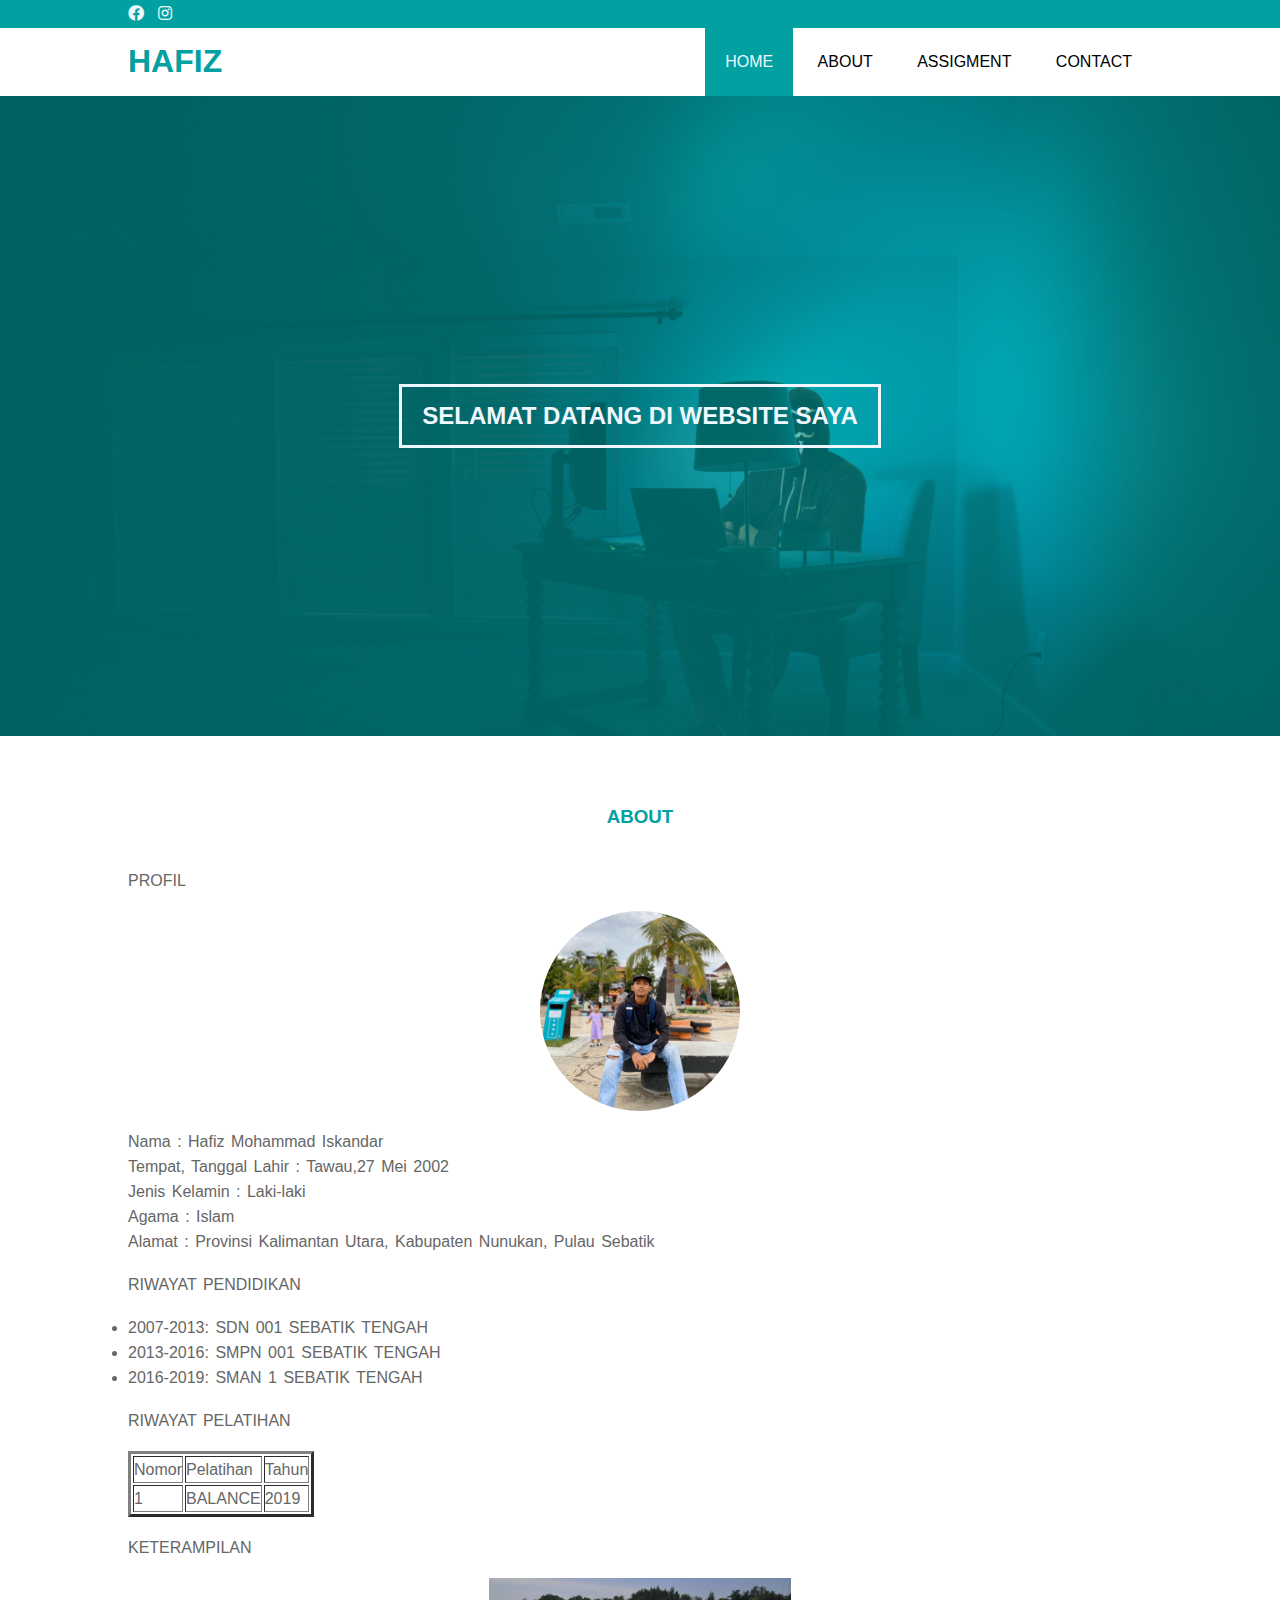
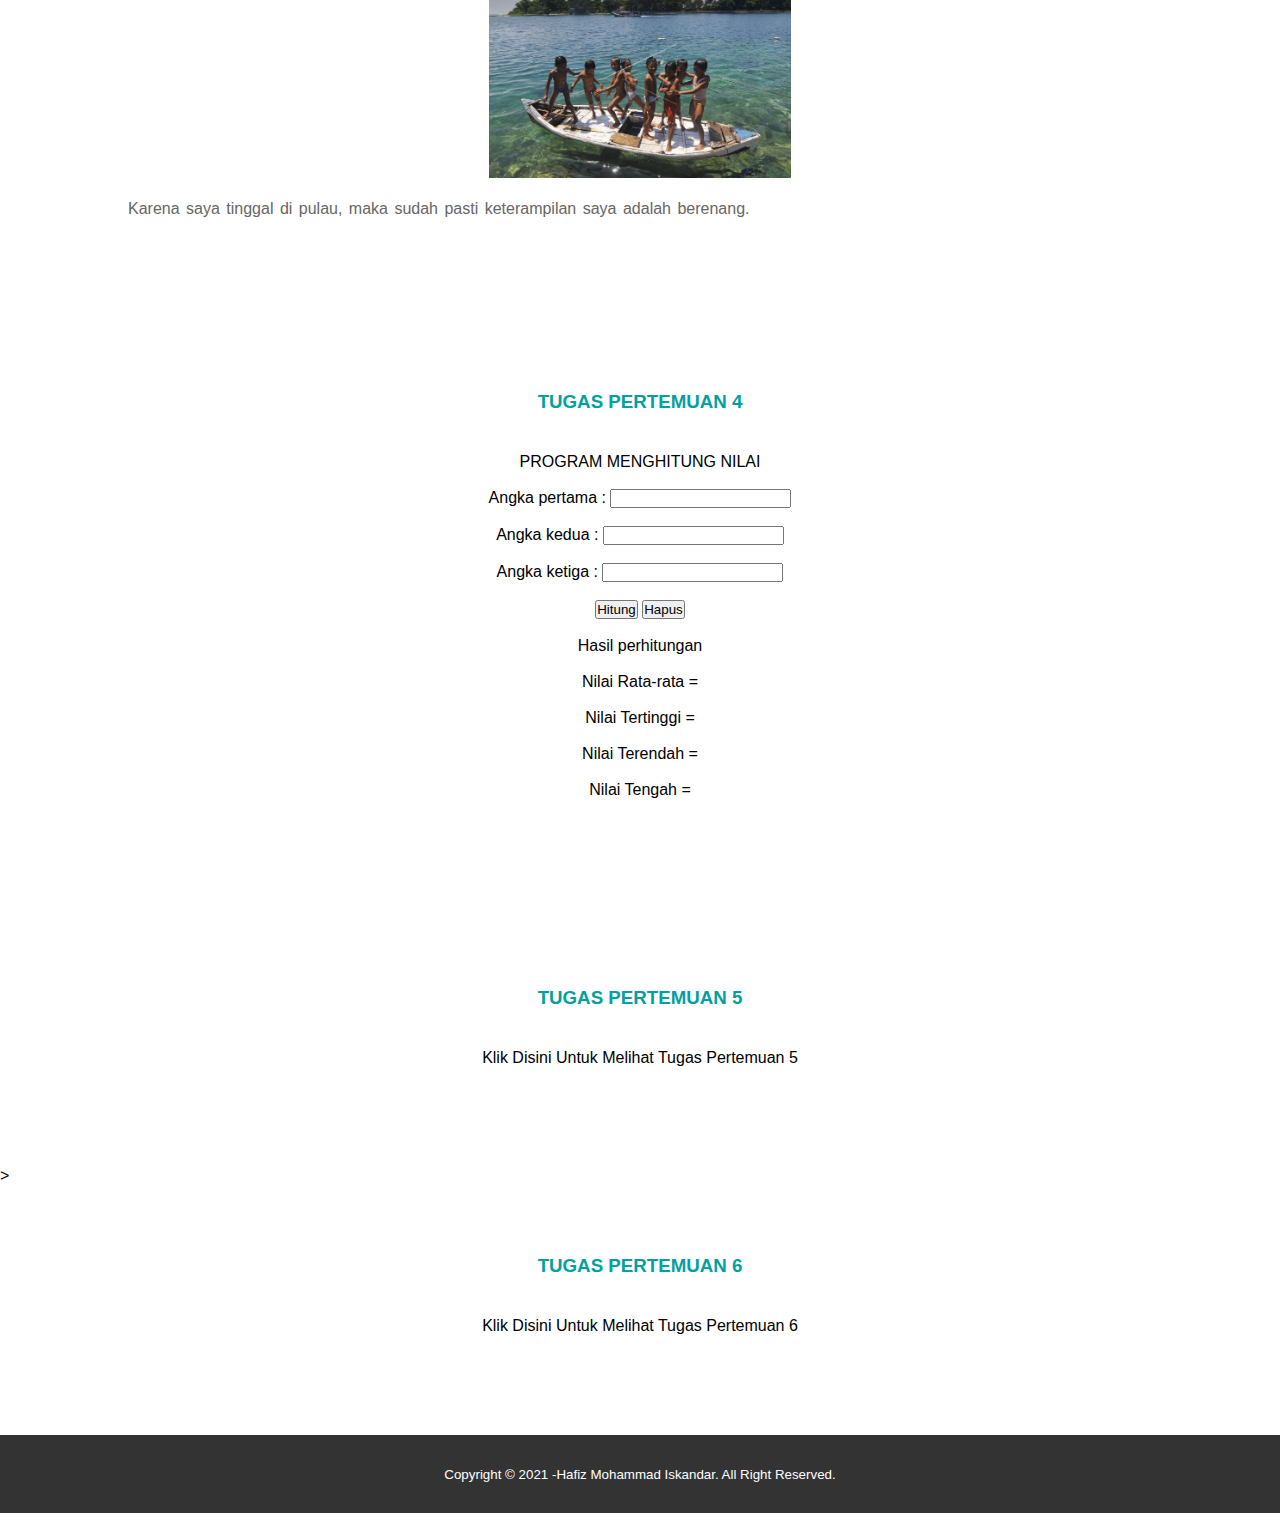
<file: index.html>
<!DOCTYPE html>
<html>
    <head>
        <title>
            WEBSITE HAFIZ          
        </title>
        <link rel="stylesheet" href="style.css" type="text/css">
        <link rel="stylesheet"  type="text/css"href="https://cdnjs.cloudflare.com/ajax/libs/font-awesome/5.15.2/css/all.min.css">
    </head>
    <!-- header-->
    <body>
        <script src="script.js"> </script>        
        <div class = "medsos">
            <div class="container">
            <ul>
                <li><a href=""><i class="fab fa-facebook"></i></a></li>
                <li><a href="https://www.instagram.com/boboyyy27/"><i class="fab fa-instagram"></i></a></li>
            </ul>
            </div>
        </div>
        <header>
            <div class="container">
            <h1><a href="index.html">HAFIZ</a> </h1>
            <ul>
                <li class="active"><a href="index.html">HOME</a></li>
                <li><a href="about.html">ABOUT</a></li>
                <li><a href="assigment.html">ASSIGMENT</a></li>
                <li><a href="contact.html">CONTACT</a></li>
            </ul>   
            </div>           
        </header>

        <!--banner-->
        <section class="banner">
            <h2>SELAMAT DATANG DI WEBSITE SAYA</h2>
        </section>

        <!--about-->
        <section class="about">
            <div class="container">
                <h3>ABOUT</h3>
                <p>PROFIL</p>
                </br>
                <img src="webku/IMG_0212.JPG" class="about-img">
                </br>
                <p>Nama                    : Hafiz Mohammad Iskandar </p>
                <p>Tempat, Tanggal Lahir   : Tawau,27 Mei 2002 </p>
                <p>Jenis Kelamin           : Laki-laki </p>
                <p>Agama                   : Islam </p>
                <p>Alamat                  : Provinsi Kalimantan Utara,
                                            Kabupaten Nunukan,
                                            Pulau Sebatik
                </p>
                </br>
                <p>RIWAYAT PENDIDIKAN</p>
                </br>
                <li>2007-2013: SDN 001 SEBATIK TENGAH </li>
                <li>2013-2016: SMPN 001 SEBATIK TENGAH </li>
                <li>2016-2019: SMAN 1 SEBATIK TENGAH </li>
                </br>
                <p>RIWAYAT PELATIHAN</p>
                </br>
                <table border="3" cellpadding="10">
                    <tr>
                        <td>Nomor</td>
                        <td>Pelatihan</td>
                        <td>Tahun</td>
                    </tr>
                    <tr>
                        <td>1</td>
                        <td>BALANCE</td>
                        <td>2019</td>
                    </tr>
                </table>
                </br>
                <p>KETERAMPILAN</p>
                </br>
                <img src="webku/renang.jpg" class="about-renang">
                </br>
                <p>Karena saya tinggal di pulau, maka sudah pasti keterampilan 
                    saya adalah berenang.</p>
            </div>
        </section>

        <!--assiggment-->
        <section class="about">
            <h3>TUGAS PERTEMUAN 4</h3>       
        <center>
            <form>
                <span>PROGRAM MENGHITUNG NILAI</span> <br>
                </br>
                <label>Angka pertama : </label> <input type="text" name="" id="a"> <br><br>
                <label>Angka kedua : </label> <input type="text" name="" id="b"> <br><br>
                <label>Angka ketiga : </label> <input type="text" name="" id="c"> <br><br>
            
                <input type="button" onclick=hitung() value="Hitung" class="tombol">
                <input type="button" onclick=hapus() value="Hapus" class="tombol">
            
            </form>  
            </br>
            <label>Hasil perhitungan</label><br><br>
            <label>Nilai Rata-rata =</label>
            <label id="rata_rata"></label><br><br>
            <label>Nilai Tertinggi =</label>
            <label id="maksimum"> </label><br><br>
            <label>Nilai Terendah =</label>
            <label id="minimum"> </label><br><br>
            <label>Nilai Tengah =</label>
            <label id="median"> </label><br><br>
        </center>          
        </section>

         <!--assigment 2-->
         <section class="about">
            <h3>TUGAS PERTEMUAN 5</h3>       
        <center>
            <a href="indexPertemuan5.html">Klik Disini Untuk Melihat Tugas Pertemuan 5</a>
        </center>          
        </section>

        <!--assigment 3-->>
        <section class="about">
            <h3>TUGAS PERTEMUAN 6</h3>       
        <center>
            <a href="indexPertemuan6.html">Klik Disini Untuk Melihat Tugas Pertemuan 6</a>
        </center>          
        </section>
        
        <!--footer-->
        <footer>
            <div class="container">
                <small>Copyright &copy; 2021 -Hafiz Mohammad Iskandar. All Right Reserved.</small>
            </div>
        </footer>
    </body>
    
</html>
</file>
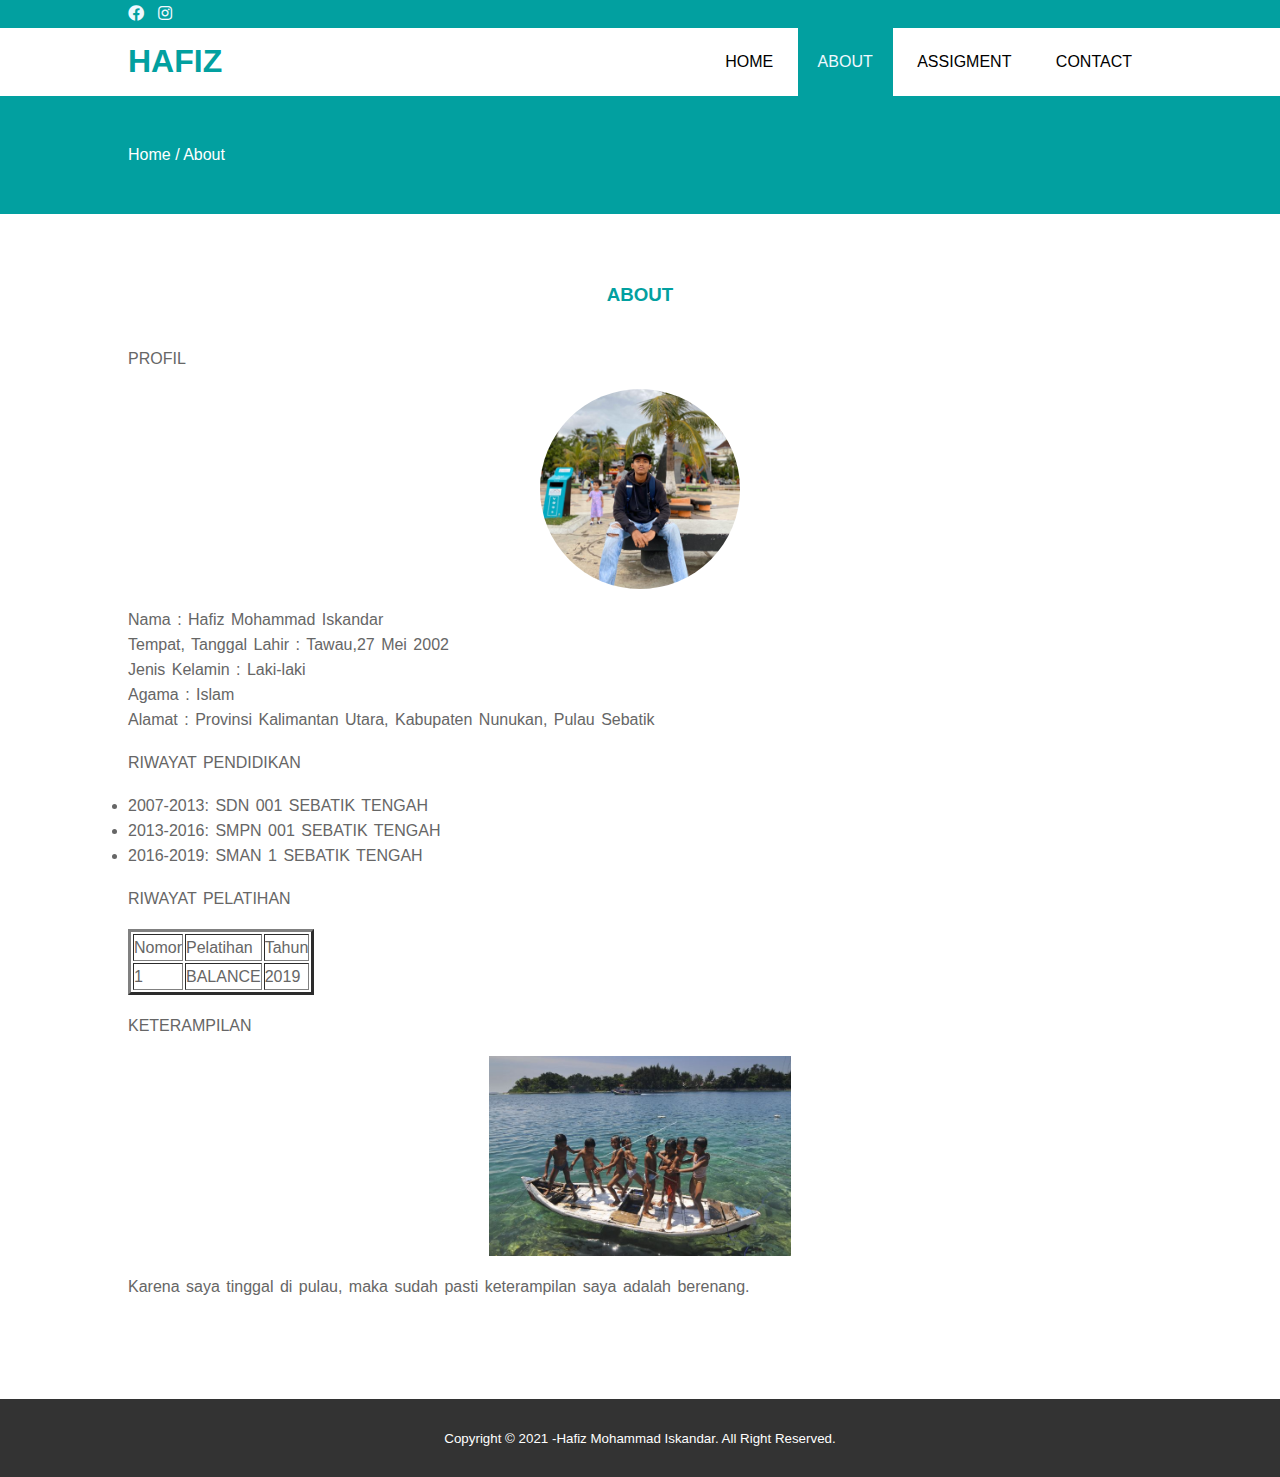
<file: about.html>
<!DOCTYPE html>
<html>
    <head>
        <title>
            WEBSITE HAFIZ          
        </title>
        <link rel="stylesheet" href="style.css" type="text/css">
        <link rel="stylesheet"  type="text/css"href="https://cdnjs.cloudflare.com/ajax/libs/font-awesome/5.15.2/css/all.min.css">
    </head>
    <!-- header-->
    <body>
        <div class = "medsos">
            <div class="container">
            <ul>
                <li><a href=""><i class="fab fa-facebook"></i></a></li>
                <li><a href="https://www.instagram.com/boboyyy27/"><i class="fab fa-instagram"></i></a></li>
            </ul>
            </div>
        </div>
        <header>
            <div class="container">
            <h1><a href="index.html">HAFIZ</a> </h1>
            <ul>
                <li><a href="index.html">HOME</a></li>
                <li  class="active"><a href="about.html">ABOUT</a></li>
                <li><a href="assigment.html">ASSIGMENT</a></li>
                <li><a href="contact.html">CONTACT</a></li>
            </ul>   
            </div>           
        </header>
        <!--label-->
        <section class="label">
            <div class="container">
                <p>Home / About</p>
            </div>
        </section>

        <!--about-->
        <section class="about">
            <div class="container">
                <h3>ABOUT</h3>
                <p>PROFIL</p>
                </br>
                <img src="webku/IMG_0212.JPG" class="about-img">
                </br>
                <p>Nama                    : Hafiz Mohammad Iskandar </p>
                <p>Tempat, Tanggal Lahir   : Tawau,27 Mei 2002 </p>
                <p>Jenis Kelamin           : Laki-laki </p>
                <p>Agama                   : Islam </p>
                <p>Alamat                  : Provinsi Kalimantan Utara,
                                            Kabupaten Nunukan,
                                            Pulau Sebatik
                </p>
                </br>
                <p>RIWAYAT PENDIDIKAN</p>
                </br>
                <li>2007-2013: SDN 001 SEBATIK TENGAH </li>
                <li>2013-2016: SMPN 001 SEBATIK TENGAH </li>
                <li>2016-2019: SMAN 1 SEBATIK TENGAH </li>
                </br>
                <p>RIWAYAT PELATIHAN</p>
                </br>
                <table border="3" cellpadding="10">
                    <tr>
                        <td>Nomor</td>
                        <td>Pelatihan</td>
                        <td>Tahun</td>
                    </tr>
                    <tr>
                        <td>1</td>
                        <td>BALANCE</td>
                        <td>2019</td>
                    </tr>
                </table>
                </br>
                <p>KETERAMPILAN</p>
                </br>
                <img src="webku/renang.jpg" class="about-renang">
                </br>
                <p>Karena saya tinggal di pulau, maka sudah pasti keterampilan 
                    saya adalah berenang.</p>
            </div>
        </section>
        <!--assiggment-->

        <!--footer-->
        <footer>
            <div class="container">
                <small>Copyright &copy; 2021 -Hafiz Mohammad Iskandar. All Right Reserved.</small>
            </div>
        </footer>
    </body>

</html>
</file>
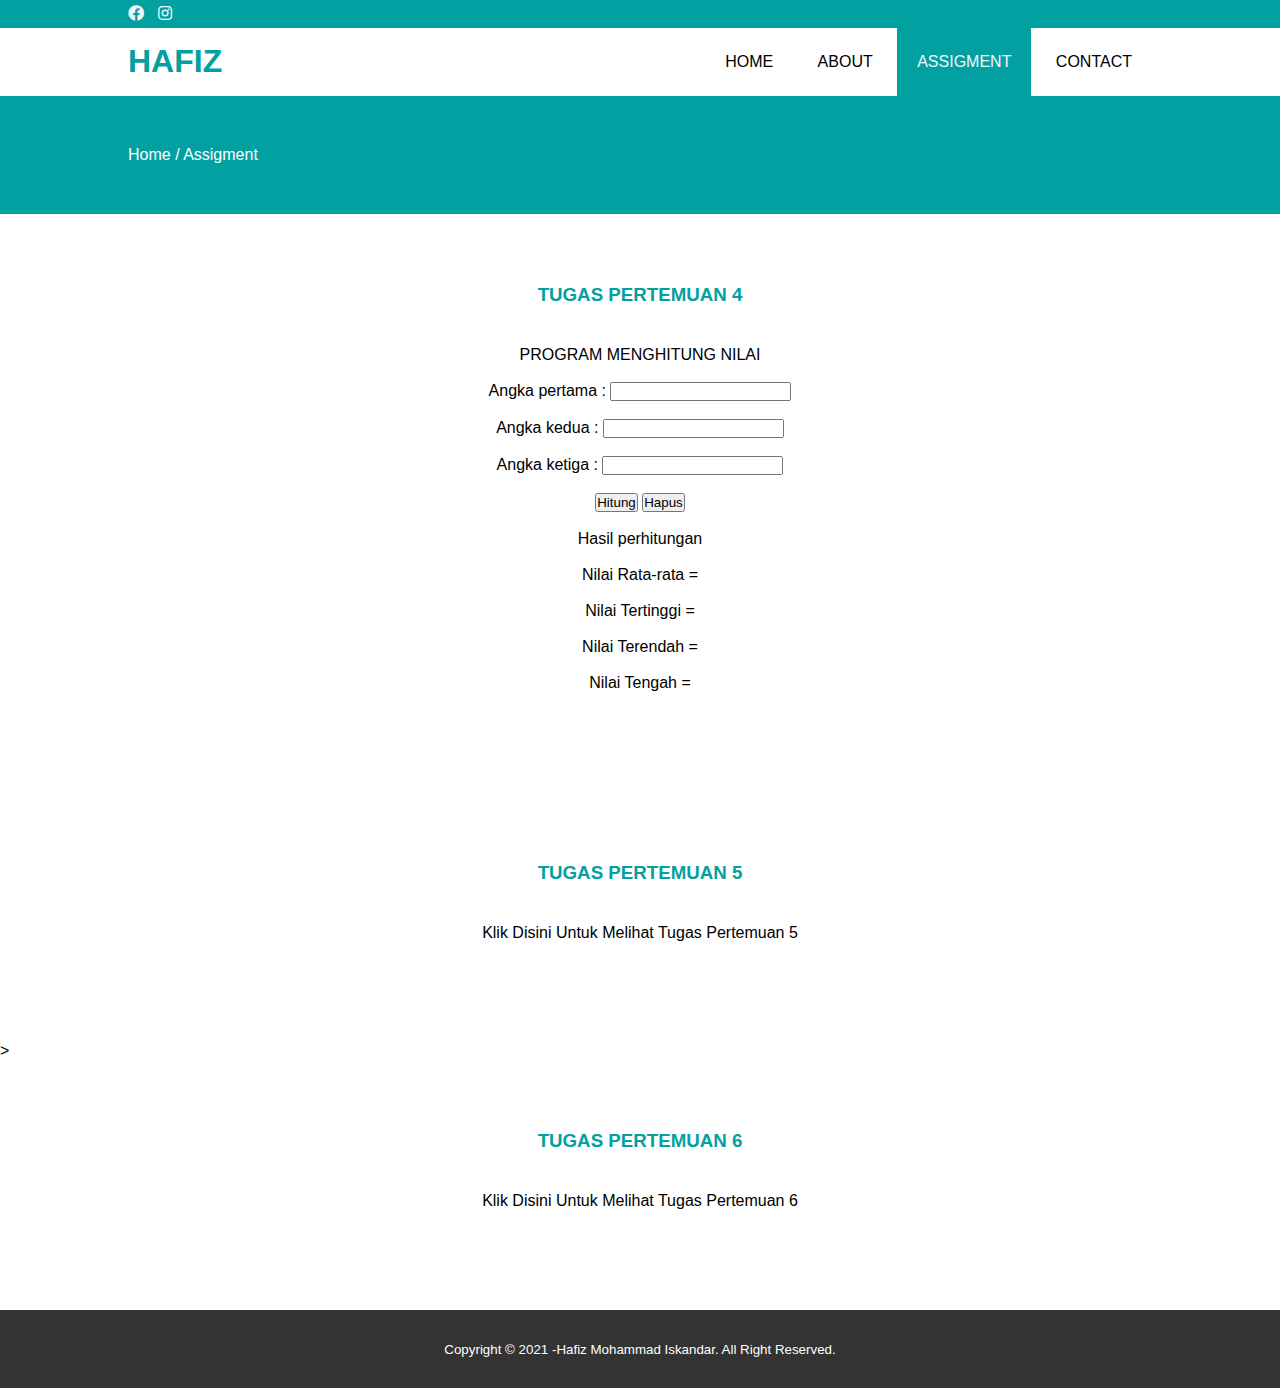
<file: assigment.html>
<!DOCTYPE html>
<html>
    <head>
        <title>
            WEBSITE HAFIZ          
        </title>
        <link rel="stylesheet" href="style.css" type="text/css">
        <link rel="stylesheet"  type="text/css"href="https://cdnjs.cloudflare.com/ajax/libs/font-awesome/5.15.2/css/all.min.css">
    </head>
    <!-- header-->
    <body>
        <script src="script.js"> </script>
        <div class = "medsos">
            <div class="container">
            <ul>
                <li><a href=""><i class="fab fa-facebook"></i></a></li>
                <li><a href="https://www.instagram.com/boboyyy27/"><i class="fab fa-instagram"></i></a></li>
            </ul>
            </div>
        </div>
        <header>
            <div class="container">
            <h1><a href="index.html">HAFIZ</a> </h1>
            <ul>
                <li><a href="index.html">HOME</a></li>
                <li><a href="about.html">ABOUT</a></li>
                <li  class="active"><a href="assigment.html">ASSIGMENT</a></li>
                <li><a href="contact.html">CONTACT</a></li>
            </ul>   
            </div>           
        </header>

         <!--label-->
         <section class="label">
            <div class="container">
                <p>Home / Assigment</p>
            </div>
        </section>
        
      
        <!--assiggment-->
        <section class="about">
            <h3>TUGAS PERTEMUAN 4</h3>       
        <center>
            <form>
                <span>PROGRAM MENGHITUNG NILAI</span> <br>
                </br>
                <label>Angka pertama : </label> <input type="text" name="" id="a"> <br><br>
                <label>Angka kedua : </label> <input type="text" name="" id="b"> <br><br>
                <label>Angka ketiga : </label> <input type="text" name="" id="c"> <br><br>
            
                <input type="button" onclick=hitung() value="Hitung" class="tombol">
                <input type="button" onclick=hapus() value="Hapus" class="tombol">
            
            </form>  
            </br>
            <label>Hasil perhitungan</label><br><br>
            <label>Nilai Rata-rata =</label>
            <label id="rata_rata"></label><br><br>
            <label>Nilai Tertinggi =</label>
            <label id="maksimum"> </label><br><br>
            <label>Nilai Terendah =</label>
            <label id="minimum"> </label><br><br>
            <label>Nilai Tengah =</label>
            <label id="median"> </label>
        </center>          
        </section>

        <!--assigment 2-->
        <section class="about">
            <h3>TUGAS PERTEMUAN 5</h3>       
        <center>
            <a href="indexPertemuan5.html">Klik Disini Untuk Melihat Tugas Pertemuan 5</a>
        </center>          
        </section>

        <!--assigment 3-->>
        <section class="about">
            <h3>TUGAS PERTEMUAN 6</h3>       
        <center>
            <a href="indexPertemuan6.html">Klik Disini Untuk Melihat Tugas Pertemuan 6</a>
        </center>          
        </section>

        <!--footer-->
        <footer>
            <div class="container">
                <small>Copyright &copy; 2021 -Hafiz Mohammad Iskandar. All Right Reserved.</small>
            </div>
        </footer>
    </body>

</html>
</file>
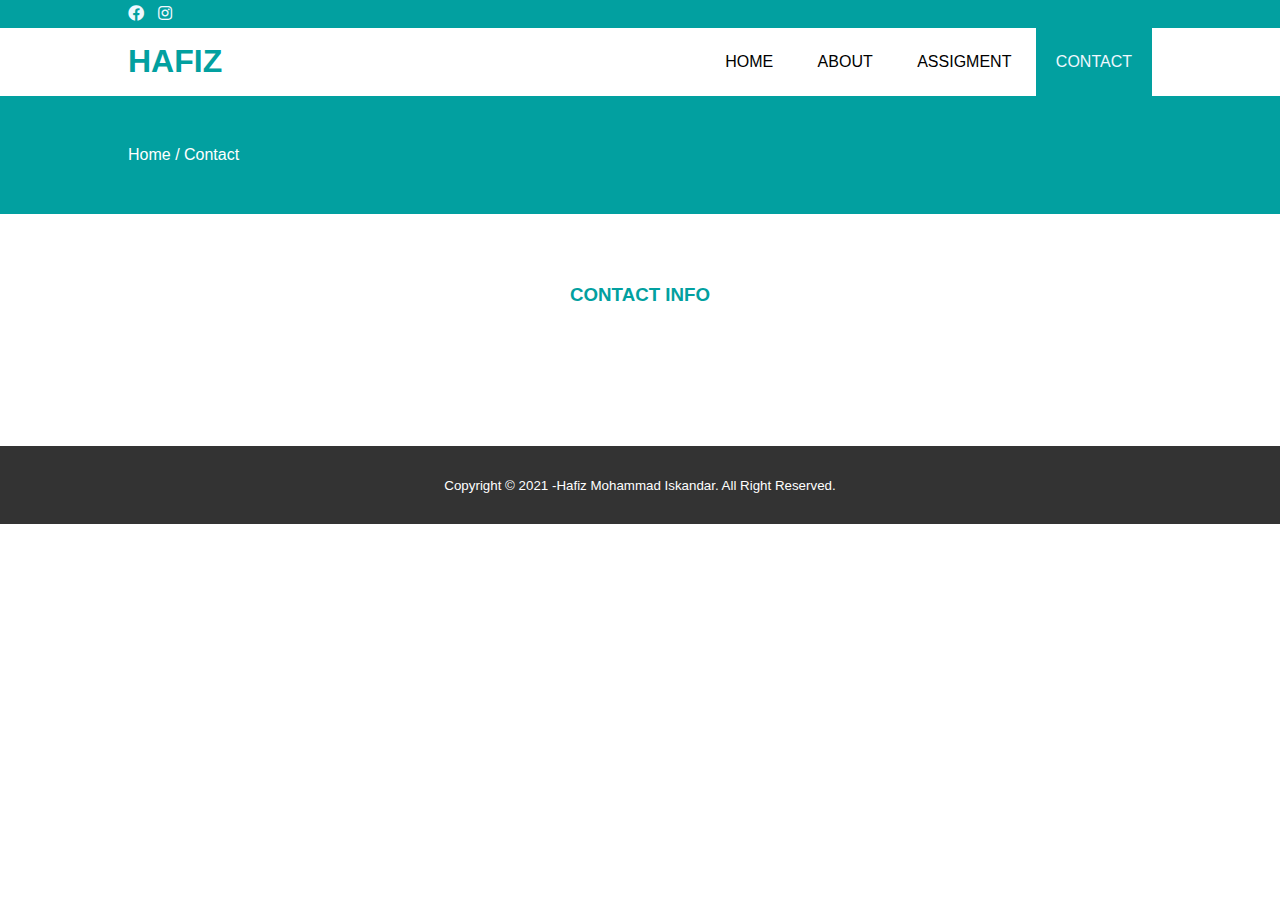
<file: contact.html>
<!DOCTYPE html>
<html>
    <head>
        <title>
            WEBSITE HAFIZ          
        </title>
        <link rel="stylesheet" href="style.css" type="text/css">
        <link rel="stylesheet"  type="text/css"href="https://cdnjs.cloudflare.com/ajax/libs/font-awesome/5.15.2/css/all.min.css">
    </head>
    <!-- header-->
    <body>
        <div class = "medsos">
            <div class="container">
            <ul>
                <li><a href=""><i class="fab fa-facebook"></i></a></li>
                <li><a href="https://www.instagram.com/boboyyy27/"><i class="fab fa-instagram"></i></a></li>
            </ul>
            </div>
        </div>
        <header>
            <div class="container">
            <h1><a href="index.html">HAFIZ</a> </h1>
            <ul>
                <li><a href="index.html">HOME</a></li>
                <li><a href="about.html">ABOUT</a></li>
                <li><a href="assigment.html">ASSIGMENT</a></li>
                <li class="active"><a href="contact.html">CONTACT</a></li>
            </ul>   
            </div>           
        </header>
        <!--label-->
        <section class="label">
            <div class="container">
                <p>Home / Contact</p>
            </div>
        </section>
        
        <!--about-->
        <section class="about">
            <div class="container">
                <h3>CONTACT INFO</h3>

            </div>
        </section>
        <!--assiggment-->

        <!--footer-->
        <footer>
            <div class="container">
                <small>Copyright &copy; 2021 -Hafiz Mohammad Iskandar. All Right Reserved.</small>
            </div>
        </footer>
    </body>

</html>
</file>
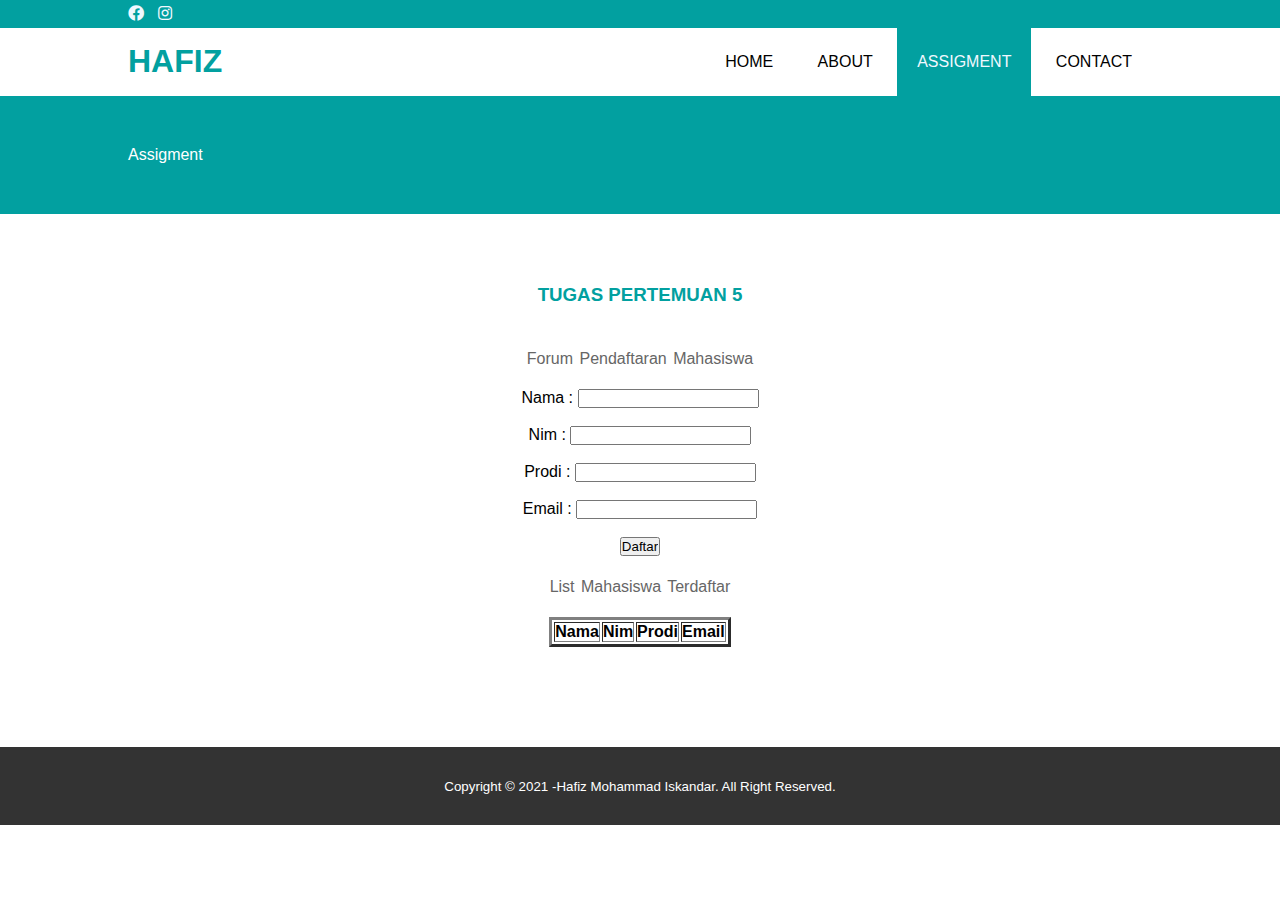
<file: indexPertemuan5.html>
<!DOCTYPE html>
<html>
    <head>
        <title>
            WEBSITE HAFIZ          
        </title>
        <link rel="stylesheet" href="tugasPertemuan5.css" type="text/css">
        <link rel="stylesheet"  type="text/css"href="https://cdnjs.cloudflare.com/ajax/libs/font-awesome/5.15.2/css/all.min.css">
        <script src="https://code.jquery.com/jquery-3.6.0.min.js" integrity="sha256-/xUj+3OJU5yExlq6GSYGSHk7tPXikynS7ogEvDej/m4=" crossorigin="anonymous"></script>
    </head>
    <!-- header-->
    <body>
        <div class = "medsos">
            <div class="container">
            <ul>
                <li><a href=""><i class="fab fa-facebook"></i></a></li>
                <li><a href="https://www.instagram.com/boboyyy27/"><i class="fab fa-instagram"></i></a></li>
            </ul>
            </div>
        </div>

        <header>
            <div class="container">
            <h1><a href="index.html">HAFIZ</a> </h1>
            <ul>
                <li><a href="index.html">HOME</a></li>
                <li><a href="about.html">ABOUT</a></li>
                <li  class="active"><a href="assigment.html">ASSIGMENT</a></li>
                <li><a href="contact.html">CONTACT</a></li>
            </ul>   
            </div>           
        </header>

         <!--label-->
         <section class="label">
            <div class="container">
                <p>Assigment</p>
            </div>
        </section>

        <!--assiggment-->
        <section class="assigment">
            <h3>TUGAS PERTEMUAN 5</h3>       
        <center>
            <form id="tugas">
                <p>Forum Pendaftaran Mahasiswa</p>
                </br>
                <label>Nama : </label> <input type="text" name="" id="a"> <br><br>
                <label>Nim : </label> <input type="text" name="" id="b"> <br><br>
                <label>Prodi : </label> <input type="text" name="" id="c"> <br><br>
                <label>Email : </label> <input type="text" name="" id="d"> <br><br>

                <input type="submit" id="daftar" value="Daftar" >             
            </form>
            </br>  
            <p>List Mahasiswa Terdaftar</p>
            </br>
            <Table border="3" cellpadding="10">
                <thead> 
                    <tr> 
                        <th>Nama</th>
                        <th>Nim</th>
                        <th>Prodi</th>
                        <th>Email</th>
                    </tr>
                </thead>
                <tbody id="tabel">
                    
                </tbody>       
            </Table>
            
        </center>          
        </section>
        

        <!--footer-->
        <footer>
            <div class="container">
                <small>Copyright &copy; 2021 -Hafiz Mohammad Iskandar. All Right Reserved.</small>
            </div>
        </footer>
    </body>
    <script src="tugas5.js"> </script>
</html>
</file>
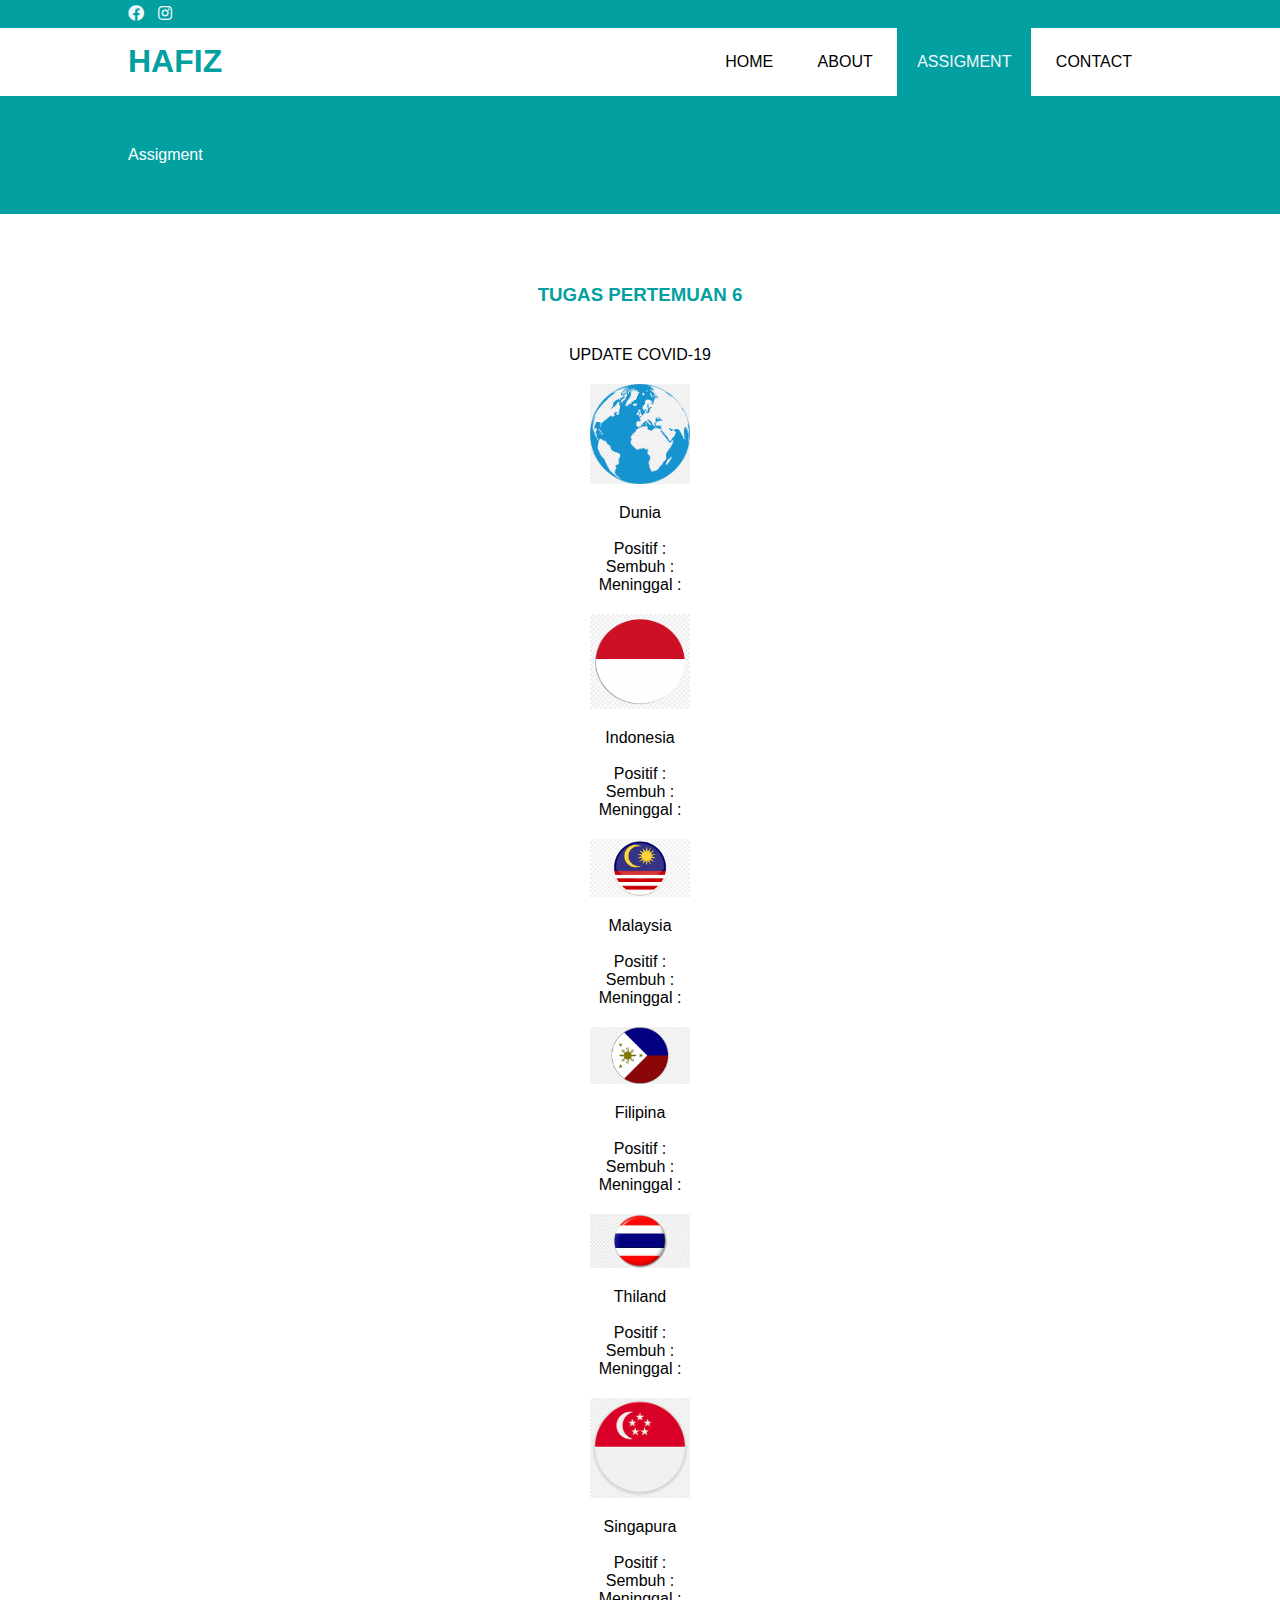
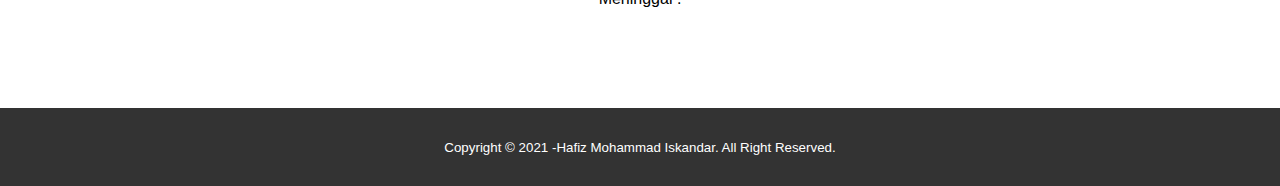
<file: indexPertemuan6.html>
<!DOCTYPE html>
<html>
    <head>
        <title>
            WEBSITE HAFIZ          
        </title>
        <link rel="stylesheet" href="style.css" type="text/css">
        <link rel="stylesheet"  type="text/css"href="https://cdnjs.cloudflare.com/ajax/libs/font-awesome/5.15.2/css/all.min.css">
        <script src="https://code.jquery.com/jquery-3.6.0.min.js" integrity="sha256-/xUj+3OJU5yExlq6GSYGSHk7tPXikynS7ogEvDej/m4=" crossorigin="anonymous"></script>
        <script src="tugas6.js"> </script>
    </head>
    <!-- header-->
    <body>
        <div class = "medsos">
            <div class="container">
            <ul>
                <li><a href=""><i class="fab fa-facebook"></i></a></li>
                <li><a href="https://www.instagram.com/boboyyy27/"><i class="fab fa-instagram"></i></a></li>
            </ul>
            </div>
        </div>

        <header>
            <div class="container">
            <h1><a href="index.html">HAFIZ</a> </h1>
            <ul>
                <li><a href="index.html">HOME</a></li>
                <li><a href="about.html">ABOUT</a></li>
                <li  class="active"><a href="assigment.html">ASSIGMENT</a></li>
                <li><a href="contact.html">CONTACT</a></li>
            </ul>   
            </div>           
        </header>

         <!--label-->
         <section class="label">
            <div class="container">
                <p>Assigment</p>
            </div>
        </section>

        <!--assiggment-->
        <section class="about">
            <h3>TUGAS PERTEMUAN 6</h3>   
        <center>
            <form>
                <span>UPDATE COVID-19</span>            
                <img src="webku/world.png" class="bendera-img">
                <a>Dunia</a><br><br>
                <a>Positif :</a>
                <a id="terpapar"> </a><br>
                <a>Sembuh :</a>
                <a id="mati"></a><br>
                <a>Meninggal :</a>
                <a id="sembuh"></a><br>

                <img src="webku/indonesia.png" class="bendera-img">
                <a>Indonesia</a><br><br>
                <a>Positif :</a>
                <a id="terpapar-indonesia"> </a><br>
                <a>Sembuh :</a>
                <a id="mati-indonesia"></a><br>
                <a>Meninggal :</a>
                <a id="sembuh-indonesia"></a><br>

                
                <img src="webku/malaysia.png" class="bendera-img">
                <a>Malaysia</a><br><br>
                <a>Positif :</a>
                <a id="terpapar-malaysia"> </a><br>
                <a>Sembuh :</a>
                <a id="mati-malaysia"></a><br>
                <a>Meninggal :</a>
                <a id="sembuh-malaysia"></a><br>

                <img src="webku/filipina.png" class="bendera-img">
                <a>Filipina</a><br><br>
                <a>Positif :</a>
                <a id="terpapar-filipina"> </a><br>
                <a>Sembuh :</a>
                <a id="mati-filipina"></a><br>
                <a>Meninggal :</a>
                <a id="sembuh-filipina"></a><br>

                <img src="webku/thailand.jfif" class="bendera-img">
                <a>Thiland</a><br><br>
                <a>Positif :</a>
                <a id="terpapar-thailand"> </a><br>
                <a>Sembuh :</a>
                <a id="mati-thailand"></a><br>
                <a>Meninggal :</a>
                <a id="sembuh-thailand"></a><br>

                <img src="webku/singapura.png" class="bendera-img">
                <a>Singapura</a><br><br>
                <a>Positif :</a>
                <a id="terpapar-singapore"> </a><br>
                <a>Sembuh :</a>
                <a id="mati-singapore"></a><br>
                <a>Meninggal :</a>
                <a id="sembuh-singapore"></a><br>
            </form>

        </center>    
          
        </section>
        

        <!--footer-->
        <footer>
            <div class="container">
                <small>Copyright &copy; 2021 -Hafiz Mohammad Iskandar. All Right Reserved.</small>
            </div>
        </footer>
    </body>
</html>
</file>
<file: style.css>
* {
    padding: 0;
    margin: 0;
    font-family: sans-serif;
}
a {
    color: inherit;
    text-decoration: none;
}
.medsos {
    padding: 5px 0;
    background-color: rgb(2, 160, 160);
}
.medsos ul li {
    display: inline-block;
    color:aliceblue;
    margin-right: 10px;
}
.container {
    width: 80%;
    margin:0 auto ;
}
.container:after {
    content: '';
    display: block;
    clear: both;
}
header h1 {
    float: left;
    padding: 15px 0;
    color:rgb(2, 160, 160);
}
header ul {    
    float: right;
}
header ul li {
    display: inline-block;
}
header ul li a {
    padding: 25px 20px ;
    display: inline-block;
}
header ul li a:hover {
    background-color: rgb(2, 160, 160);
    color: aliceblue;
}
.active {
    background-color: rgb(2, 160, 160);
    color: aliceblue;
}
.banner {
    height: 60vh;
    background-image: url(webku/backgroundhome.jpg);
    background-size: cover;
    position: relative;
    display: flex;
    justify-content: center;
    align-items: center;
}
.banner:after {
    content: '';
    display: block;
    position:absolute;
    top: 0;
    left: 0;
    right: 0;
    bottom: 0;
    background-color: rgb(2, 160, 160, .6);
}
.banner h2 {
    color: aliceblue;
    z-index: 1;
    padding: 15px 20px;
    border: 3px solid aliceblue;
}
section {
    padding: 50px 0;
}
section h3 {
    text-align: center;
    padding: 20px 0;
    color: rgb(2, 160, 160);
    margin-bottom: 20px;
}
.about {
    padding-bottom: 100px;
}
.about p {
    color: #666;
    word-spacing: 2px;
    line-height: 25px;
}
.about li {
    color: #666;
    word-spacing: 2px;
    line-height: 25px;
}
.about tr{
    color: #666;
    word-spacing: 2px;
    line-height: 25px;
}
.about-img{
    border-radius: 50%;
    width: 200px;
    height: 200px;
    display: block;
    margin-left: auto;
    margin-right: auto;   

}
.about-renang{
    width: 200;
    height: 200px;
    padding: auto;
    display: block;
    margin-left: auto;
    margin-right: auto;   
}
footer {
    padding: 30px 0;
    background-color:  #333; 
    color: #fff;
    text-align: center;
}
.label {
    background-color: rgb(2, 160, 160);
    color: #fff;
}
.bendera-img{
    width: 100px;
    padding: auto;
    display: block;
    margin-left: auto;
    margin-right: auto;
    margin-top: 20px;
    margin-bottom: 20px;
}
</file>
<file: tugasPertemuan5.css>
* {
    padding: 0;
    margin: 0;
    font-family: sans-serif;
}
a {
    color: inherit;
    text-decoration: none;
}
.medsos {
    padding: 5px 0;
    background-color: rgb(2, 160, 160);
}
.medsos ul li {
    display: inline-block;
    color:aliceblue;
    margin-right: 10px;
}
.container {
    width: 80%;
    margin:0 auto ;
}
.container:after {
    content: '';
    display: block;
    clear: both;
}
footer {
    padding: 30px 0;
    background-color:  #333; 
    color: #fff;
    text-align: center;
}
header h1 {
    float: left;
    padding: 15px 0;
    color:rgb(2, 160, 160);
}
header ul {    
    float: right;
}
header ul li {
    display: inline-block;
}
header ul li a {
    padding: 25px 20px ;
    display: inline-block;
}
header ul li a:hover {
    background-color: rgb(2, 160, 160);
    color: aliceblue;
}
.active {
    background-color: rgb(2, 160, 160);
    color: aliceblue;
}
.label {
    background-color: rgb(2, 160, 160);
    color: #fff;
}
section {
    padding: 50px 0;
}
section h3 {
    text-align: center;
    padding: 20px 0;
    color: rgb(2, 160, 160);
    margin-bottom: 20px;
}
.assigment {
    padding-bottom: 100px;
}
.assigment p {
    color: #666;
    word-spacing: 2px;
    line-height: 25px;
}
</file>
